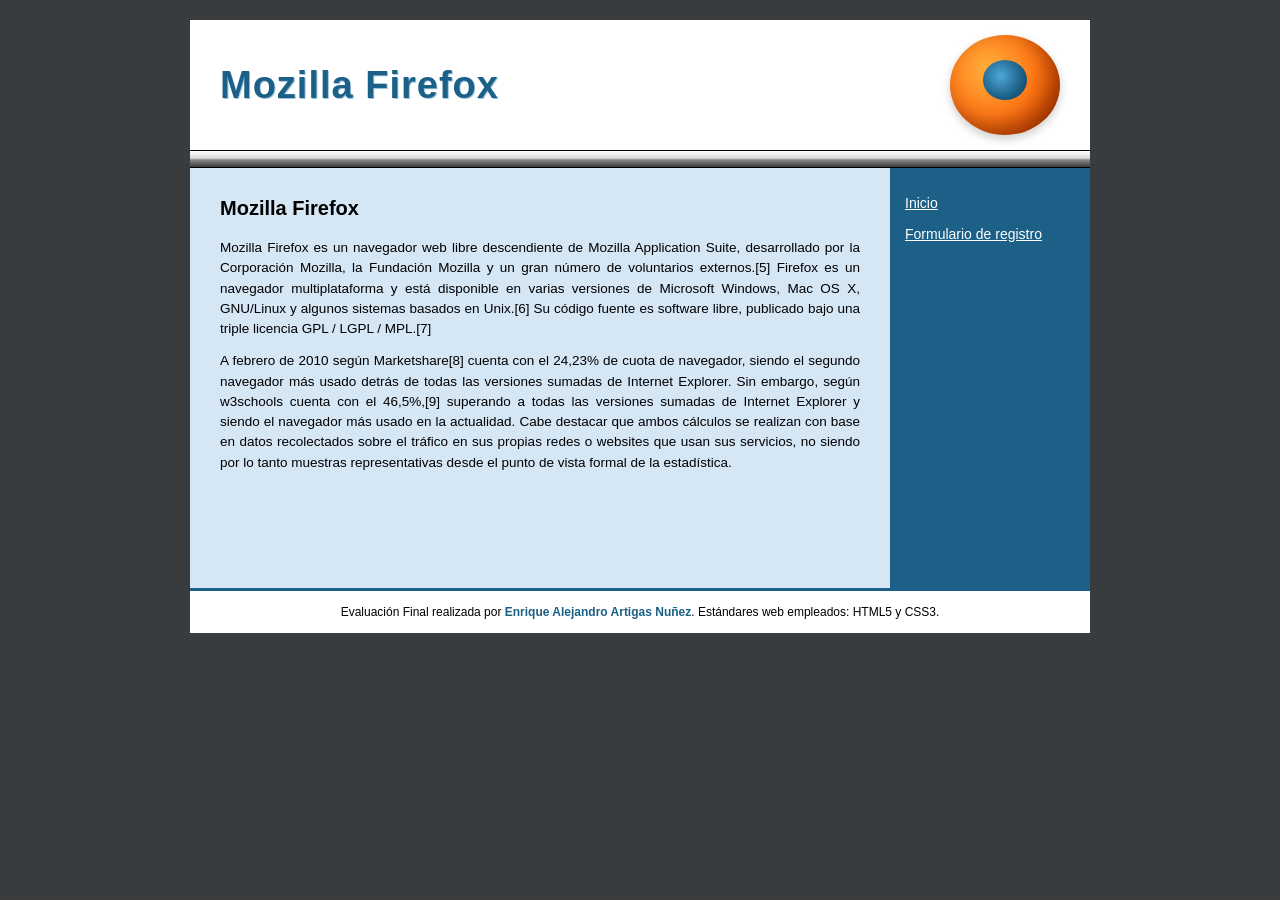
<file: index.html>
<!DOCTYPE html>
<html lang="es">
<head>
  <meta charset="UTF-8">
  <meta name="viewport" content="width=device-width, initial-scale=1.0">
  <meta name="description" content="Sitio informativo sobre Mozilla Firefox: historia, licencias y estadísticas de uso del navegador web libre.">
  <meta name="keywords" content="Mozilla Firefox, navegador web, software libre, GPL, LGPL, MPL, Mozilla Corporation">
  <meta name="author" content="Enrique Alejandro Artigas Nuñez">
  <title>Mozilla Firefox - Inicio</title>
  <link rel="stylesheet" href="css/styles.css">
</head>
<body>

  <!-- HEADER -->
  <header class="cabecera">
    <div class="cabecera-izq">
      <h1 class="titulo-sitio">Mozilla Firefox</h1>
    </div>
    <div class="cabecera-der">
      <div class="logo-firefox" aria-label="Logo de Mozilla Firefox"></div>
    </div>
  </header>

  <!-- BARRA DECORATIVA -->
  <div class="barra-decorativa"></div>

  <!-- CONTENIDO PRINCIPAL -->
  <div class="contenedor-principal">

    <!-- SECCIÓN DE CONTENIDO -->
    <main class="contenido">
      <h2>Mozilla Firefox</h2>

      <p>
        Mozilla Firefox es un navegador web libre descendiente de Mozilla
        Application Suite, desarrollado por la Corporación Mozilla, la Fundación
        Mozilla y un gran número de voluntarios externos.[5] Firefox es un
        navegador multiplataforma y está disponible en varias versiones de
        Microsoft Windows, Mac OS X, GNU/Linux y algunos sistemas basados en
        Unix.[6] Su código fuente es software libre, publicado bajo una triple
        licencia GPL / LGPL / MPL.[7]
      </p>

      <p>
        A febrero de 2010 según Marketshare[8] cuenta con el 24,23% de cuota de
        navegador, siendo el segundo navegador más usado detrás de todas las
        versiones sumadas de Internet Explorer. Sin embargo, según w3schools
        cuenta con el 46,5%,[9] superando a todas las versiones sumadas de
        Internet Explorer y siendo el navegador más usado en la actualidad. Cabe
        destacar que ambos cálculos se realizan con base en datos recolectados
        sobre el tráfico en sus propias redes o websites que usan sus servicios,
        no siendo por lo tanto muestras representativas desde el punto de vista
        formal de la estadística.
      </p>
    </main>

    <!-- MENÚ LATERAL -->
    <nav class="menu-lateral">
      <ul>
        <li><a href="index.html">Inicio</a></li>
        <li><a href="registro.html">Formulario de registro</a></li>
      </ul>
    </nav>

  </div>

  <!-- FOOTER -->
  <footer class="pie">
    <p>
      Evaluación Final realizada por
      <a href="#">Enrique Alejandro Artigas Nuñez</a>.
      Estándares web empleados: HTML5 y CSS3.
    </p>
  </footer>

</body>
</html>
</file>
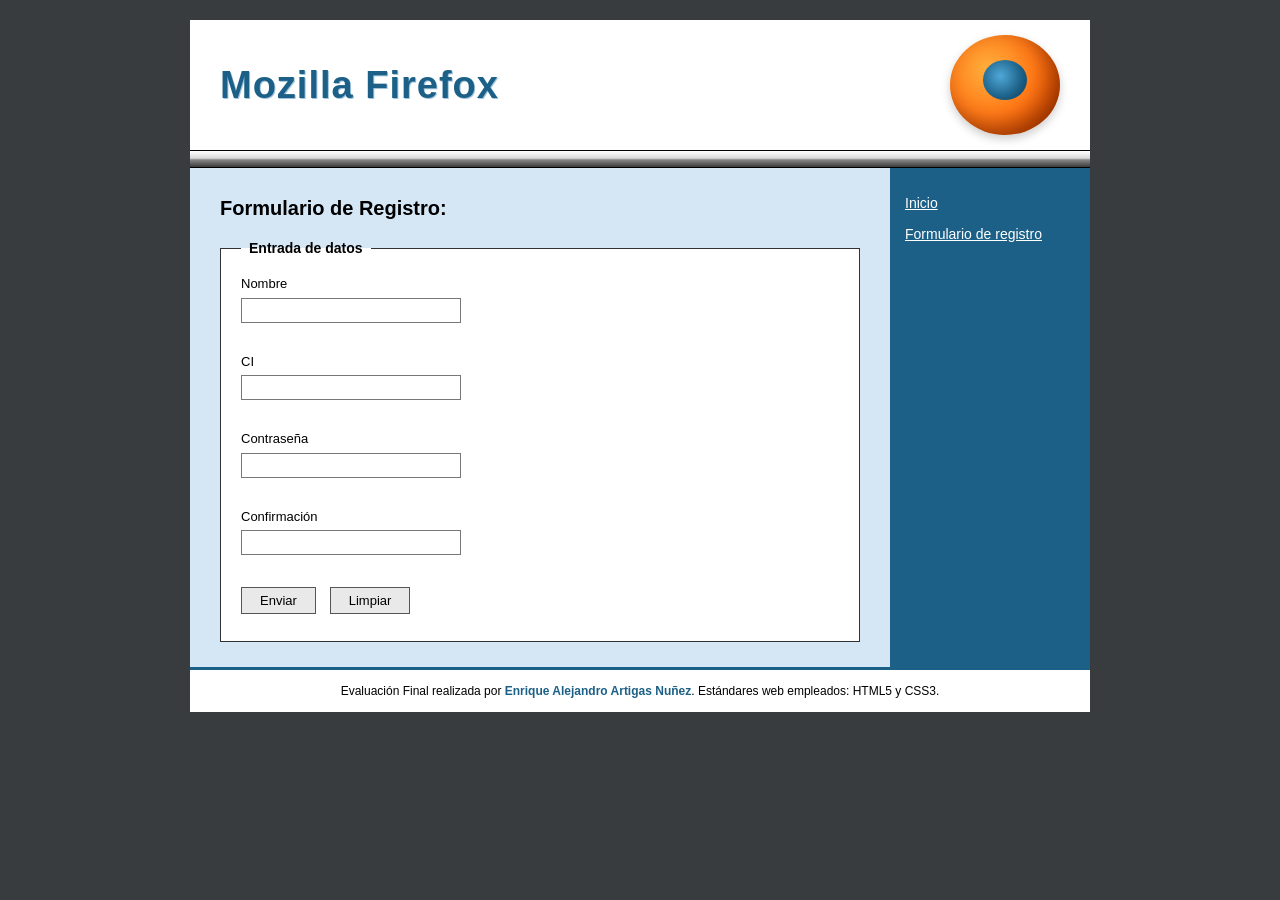
<file: registro.html>
<!DOCTYPE html>
<html lang="es">
<head>
  <meta charset="UTF-8">
  <meta name="viewport" content="width=device-width, initial-scale=1.0">
  <meta name="description" content="Formulario de registro del sitio informativo sobre Mozilla Firefox.">
  <meta name="keywords" content="registro, formulario, Mozilla Firefox, validación, JavaScript">
  <meta name="author" content="Enrique Alejandro Artigas Nuñez">
  <title>Mozilla Firefox - Formulario de registro</title>
  <link rel="stylesheet" href="css/styles.css">
</head>
<body>

  <!-- HEADER -->
  <header class="cabecera">
    <div class="cabecera-izq">
      <h1 class="titulo-sitio">Mozilla Firefox</h1>
    </div>
    <div class="cabecera-der">
      <div class="logo-firefox" aria-label="Logo de Mozilla Firefox"></div>
    </div>
  </header>

  <!-- BARRA DECORATIVA -->
  <div class="barra-decorativa"></div>

  <!-- CONTENIDO PRINCIPAL -->
  <div class="contenedor-principal">

    <!-- SECCIÓN DE CONTENIDO -->
    <main class="contenido">
      <h2>Formulario de Registro:</h2>

      <form id="formulario" novalidate>
        <fieldset>
          <legend>Entrada de datos</legend>

          <!-- Nombre -->
          <div class="campo">
            <label for="nombre">Nombre</label>
            <input type="text" id="nombre" name="nombre">
            <span class="error" id="error-nombre"></span>
          </div>

          <!-- CI -->
          <div class="campo">
            <label for="ci">CI</label>
            <input type="text" id="ci" name="ci">
            <span class="error" id="error-ci"></span>
          </div>

          <!-- Contraseña -->
          <div class="campo">
            <label for="password">Contraseña</label>
            <input type="password" id="password" name="password">
            <span class="error" id="error-password"></span>
          </div>

          <!-- Confirmación -->
          <div class="campo">
            <label for="confirmacion">Confirmación</label>
            <input type="password" id="confirmacion" name="confirmacion">
            <span class="error" id="error-confirmacion"></span>
          </div>

          <!-- Botones -->
          <div class="botones">
            <button type="submit">Enviar</button>
            <button type="reset" id="btn-limpiar">Limpiar</button>
          </div>

          <!-- Mensaje de éxito -->
          <p class="exito" id="mensaje-exito"></p>
        </fieldset>
      </form>
    </main>

    <!-- MENÚ LATERAL -->
    <nav class="menu-lateral">
      <ul>
        <li><a href="index.html">Inicio</a></li>
        <li><a href="registro.html">Formulario de registro</a></li>
      </ul>
    </nav>

  </div>

  <!-- FOOTER -->
  <footer class="pie">
    <p>
      Evaluación Final realizada por
      <a href="#">Enrique Alejandro Artigas Nuñez</a>.
      Estándares web empleados: HTML5 y CSS3.
    </p>
  </footer>

  <script src="js/validacion.js"></script>
</body>
</html>
</file>
<file: css/styles.css>
/* ============================================================
   ESTILOS GENERALES — Sitio Mozilla Firefox
   Colores según orientación:
   - Fondo página: #393C3E
   - Fondo menú navegación: #1C6087
   - Fondo sección contenido: #D5E6F5
   ============================================================ */

/* Reset básico */
* {
  margin: 0;
  padding: 0;
  box-sizing: border-box;
}

body {
  font-family: Arial, Helvetica, sans-serif;
  font-size: 14px;
  background-color: #393C3E;
  color: #000;
  line-height: 1.5;
  padding: 20px;
}

/* Contenedor general que agrupa todo */
body > * {
  max-width: 900px;
  margin-left: auto;
  margin-right: auto;
}

/* ---------- HEADER ---------- */
.cabecera {
  background-color: #ffffff;
  display: flex;
  justify-content: space-between;
  align-items: center;
  padding: 15px 30px;
  min-height: 110px;
}

.titulo-sitio {
  font-family: "Trebuchet MS", Arial, sans-serif;
  font-size: 38px;
  color: #1C6087;
  letter-spacing: 1px;
  text-shadow: 1px 1px 0 #a0c4de;
}

/* ---------- LOGO FIREFOX (hecho con CSS porque no me pinchaba la imagen) ---------- */
.logo-firefox {
  width: 110px;
  height: 100px;
  border-radius: 50%;
  background: radial-gradient(circle at 35% 35%, #FFB13D 0%, #FF7A18 45%, #E04E00 75%, #8B2E00 100%);
  position: relative;
  box-shadow: inset -8px -8px 20px rgba(0,0,0,0.3), 0 4px 10px rgba(0,0,0,0.2);
}

.logo-firefox::after {
  content: "";
  position: absolute;
  top: 25%;
  left: 30%;
  width: 40%;
  height: 40%;
  border-radius: 50%;
  background: radial-gradient(circle at 40% 40%, #4FA8D8 0%, #1C6087 60%, #0E3A52 100%);
}

/* ---------- BARRA DECORATIVA ---------- */
.barra-decorativa {
  height: 18px;
  background: linear-gradient(180deg, #ffffff 0%, #d9d9d9 45%, #888 55%, #3a3a3a 100%);
  border-top: 1px solid #000;
  border-bottom: 1px solid #000;
}

/* ---------- CONTENEDOR PRINCIPAL (contenido + menú) ---------- */
.contenedor-principal {
  display: flex;
  align-items: stretch;
  background-color: #ffffff;
  min-height: 420px;
}

/* ---------- CONTENIDO ---------- */
.contenido {
  flex: 1;
  background-color: #D5E6F5;
  padding: 25px 30px;
  color: #000;
}

.contenido h2 {
  font-size: 20px;
  margin-bottom: 15px;
  color: #000;
  font-weight: bold;
}

.contenido p {
  text-align: justify;
  margin-bottom: 12px;
  font-size: 13.5px;
}

/* ---------- MENÚ LATERAL ---------- */
.menu-lateral {
  width: 200px;
  background-color: #1C6087;
  padding: 25px 15px;
  flex-shrink: 0;
}

.menu-lateral ul {
  list-style: none;
}

.menu-lateral li {
  margin-bottom: 10px;
}

.menu-lateral a {
  color: #ffffff;
  text-decoration: underline;
  font-size: 14px;
}

.menu-lateral a:hover {
  color: #FFD27F;
}

/* ---------- FOOTER ---------- */
.pie {
  background-color: #ffffff;
  text-align: center;
  padding: 12px 15px;
  font-size: 12px;
  color: #000;
  border-top: 3px solid #1C6087;
}

.pie a {
  color: #1C6087;
  font-weight: bold;
  text-decoration: none;
}

.pie a:hover {
  text-decoration: underline;
}

/* ---------- FORMULARIO ---------- */
form fieldset {
  border: 1px solid #333;
  padding: 15px 20px;
  background-color: #ffffff;
}

form legend {
  font-weight: bold;
  padding: 0 8px;
  color: #000;
}

.campo {
  margin-bottom: 12px;
}

.campo label {
  display: block;
  margin-bottom: 4px;
  font-size: 13px;
  color: #000;
}

.campo input {
  width: 220px;
  padding: 4px 6px;
  border: 1px solid #777;
  font-size: 13px;
}

.campo input:focus {
  outline: 2px solid #1C6087;
}

/* Mensajes de error (feedback sin alert) */
.error {
  display: block;
  color: #C1121F;
  font-size: 12px;
  margin-top: 3px;
  min-height: 14px;
}

/* Mensaje de éxito */
.exito {
  margin-top: 12px;
  color: #1B7A2F;
  font-weight: bold;
  font-size: 13px;
}

/* Botones */
.botones {
  margin-top: 15px;
}

.botones button {
  padding: 5px 18px;
  margin-right: 10px;
  font-size: 13px;
  cursor: pointer;
  border: 1px solid #555;
  background-color: #e9e9e9;
}

.botones button:hover {
  background-color: #d0d0d0;
}

/* ============================================================
   RESPONSIVE DESIGN
   ============================================================ */
@media (max-width: 768px) {

  body {
    padding: 10px;
  }

  .cabecera {
    flex-direction: column;
    text-align: center;
    padding: 15px;
    min-height: auto;
  }

  .titulo-sitio {
    font-size: 28px;
    margin-bottom: 10px;
  }

  .logo-firefox {
    width: 80px;
    height: 75px;
  }

  .contenedor-principal {
    flex-direction: column;
  }

  .menu-lateral {
    width: 100%;
    padding: 15px;
    order: -1; /* pone el menú arriba en móvil */
  }

  .menu-lateral ul {
    display: flex;
    gap: 20px;
    flex-wrap: wrap;
    justify-content: center;
  }

  .contenido {
    padding: 20px;
  }

  .campo input {
    width: 100%;
  }
}

@media (max-width: 420px) {
  .titulo-sitio {
    font-size: 22px;
  }
  .logo-firefox {
    width: 65px;
    height: 60px;
  }
  .menu-lateral ul {
    flex-direction: column;
    gap: 8px;
  }
}
</file>
